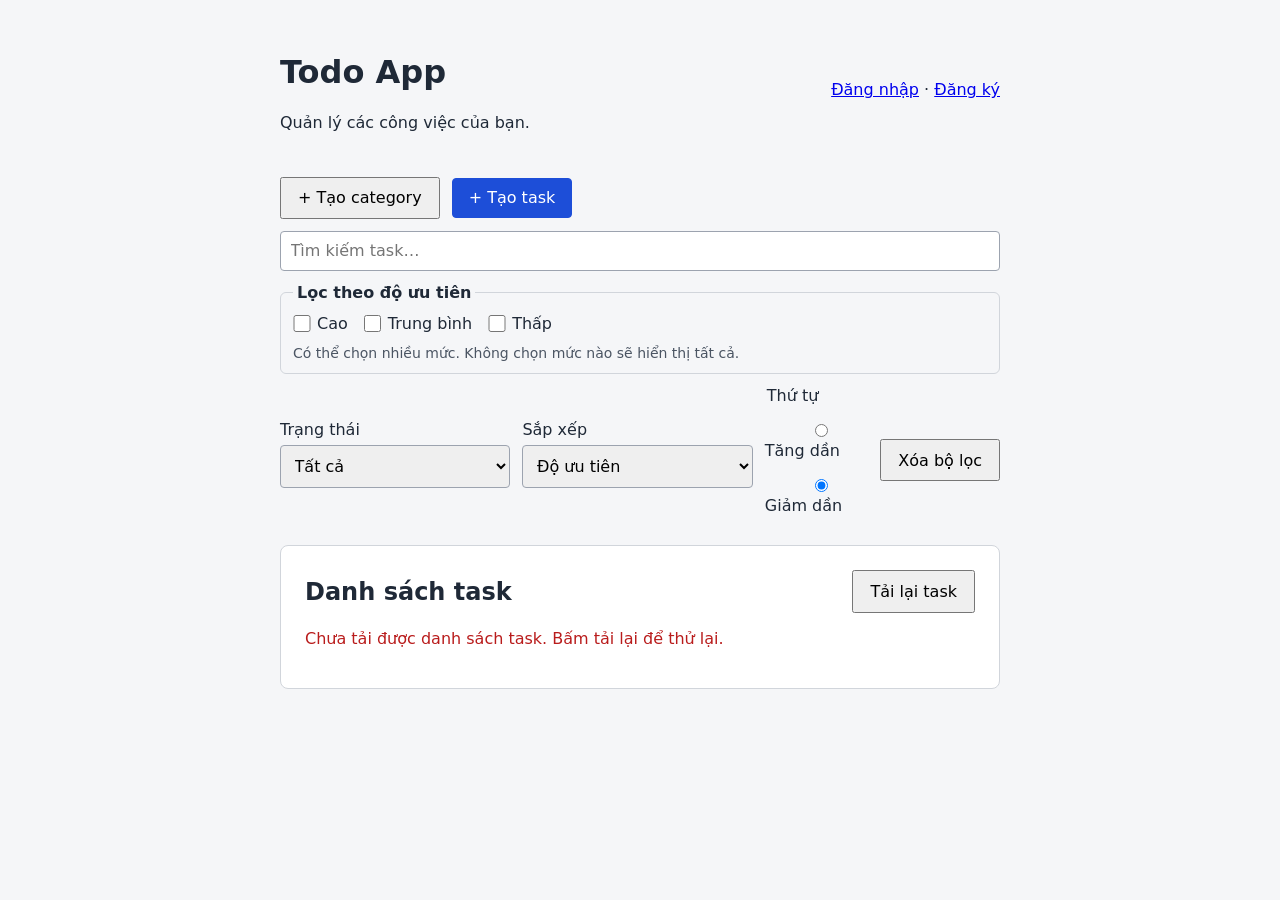
<file: todo-front/static/index.html>
﻿<!doctype html>
<html lang="vi">
  <head>
    <meta charset="UTF-8" />
    <meta name="viewport" content="width=device-width, initial-scale=1.0" />
    <title>Todo App</title>
    <link rel="stylesheet" href="../css/todo.css" />
  </head>
  <body>
    <main>
      <header class="page-header">
        <div>
          <h1>Todo App</h1>
          <p>Quản lý các công việc của bạn.</p>
        </div>
        <nav>
          <a href="./login.html">Đăng nhập</a> ·
          <a href="./register.html">Đăng ký</a>
        </nav>
      </header>

      <div class="toolbar" aria-label="Thêm dữ liệu">
        <button
          type="button"
          data-modal-target="category-modal"
          aria-haspopup="dialog"
          aria-controls="category-modal"
        >
          + Tạo category
        </button>
        <button
          type="button"
          class="primary-button"
          data-modal-target="task-modal"
          aria-haspopup="dialog"
          aria-controls="task-modal"
        >
          + Tạo task
        </button>
        <input
          type="text"
          id="search-tasks"
          placeholder="Tìm kiếm task…"
          aria-label="Tìm kiếm task"
        />
        <fieldset
          id="filter-tasks"
          class="task-filters"
          aria-describedby="filter-hint"
        >
          <legend>Lọc theo độ ưu tiên</legend>
          <div class="filter-options">
            <label
              ><input type="checkbox" name="priority" value="HIGH" /> Cao</label
            >
            <label
              ><input type="checkbox" name="priority" value="MEDIUM" /> Trung
              bình</label
            >
            <label
              ><input type="checkbox" name="priority" value="LOW" /> Thấp</label
            >
          </div>
          <p id="filter-hint">
            Có thể chọn nhiều mức. Không chọn mức nào sẽ hiển thị tất cả.
          </p>
        </fieldset>
        <div class="task-sort">
          <label for="completion-filter">Trạng thái</label>
          <select id="completion-filter">
            <option value="">Tất cả</option>
            <option value="false">Chưa hoàn thành</option>
            <option value="true">Đã hoàn thành</option>
          </select>
        </div>
        <div class="task-sort">
          <label for="sort-tasks">Sắp xếp</label>
          <select id="sort-tasks">
            <option value="priority">Độ ưu tiên</option>
            <option value="createdAt">Mới nhất</option>
            <option value="updatedAt">Cập nhật gần đây</option>
            <option value="category">Theo category</option>
          </select>
        </div>

        <fieldset>
          <legend>Thứ tự</legend>
          <label>
            <input type="radio" name="sort-order" value="asc" />
            Tăng dần
          </label>
          <label>
            <input type="radio" name="sort-order" value="desc" checked />
            Giảm dần
          </label>
        </fieldset>

        <button id="clear-task-filters" type="button">Xóa bộ lọc</button>
      </div>
      <p id="page-status" class="success" role="status"></p>

      <section aria-labelledby="task-heading">
        <div class="section-header">
          <h2 id="task-heading">Danh sách task</h2>
          <button id="reload-tasks" type="button">Tải lại task</button>
        </div>
        <p id="task-list-error" class="error" role="alert"></p>
        <ul id="task-list" aria-live="polite">
          <li>Đang tải task…</li>
        </ul>
      </section>
    </main>

    <dialog id="category-modal" aria-labelledby="category-heading">
      <div class="modal-header">
        <h2 id="category-heading">Tạo category</h2>
        <button
          type="button"
          class="close-button"
          data-close-modal
          aria-label="Đóng cửa sổ category"
        >
          ×
        </button>
      </div>
      <form id="category-form" novalidate>
        <label for="category-name">Tên category</label>
        <input
          id="category-name"
          name="name"
          required
          autofocus
          aria-describedby="category-error"
        />
        <p id="category-error" class="error" role="alert"></p>
        <p class="success" role="status"></p>
        <div class="modal-actions">
          <button type="button" data-close-modal>Hủy</button>
          <button type="submit" class="primary-button">Tạo category</button>
        </div>
      </form>
      <div class="section-header category-list-heading">
        <h3>Category hiện có</h3>
        <button id="reload-categories" type="button">Tải lại</button>
      </div>
      <p id="category-list-error" class="error" role="alert"></p>
      <ul id="category-list" aria-live="polite">
        <li>Đang tải category…</li>
      </ul>
    </dialog>

    <dialog id="task-modal" aria-labelledby="task-modal-heading">
      <div class="modal-header">
        <h2 id="task-modal-heading">Tạo task</h2>
        <button
          type="button"
          class="close-button"
          data-close-modal
          aria-label="Đóng cửa sổ task"
        >
          ×
        </button>
      </div>
      <p id="task-hint">
        Category không bắt buộc. Bạn có thể tạo task mà không chọn category.
      </p>
      <button
        type="button"
        data-modal-target="category-modal"
        aria-haspopup="dialog"
        aria-controls="category-modal"
      >
        + Thêm category
      </button>
      <form id="task-form" novalidate>
        <fieldset aria-describedby="task-hint task-error">
          <legend>Thông tin task</legend>
          <label for="task-category">Category (không bắt buộc)</label>
          <select id="task-category" name="categoryId" autofocus>
            <option value="">Không có category</option>
          </select>
          <label for="task-title">Tiêu đề</label>
          <input id="task-title" name="title" required />
          <label for="task-description">Mô tả</label>
          <textarea
            id="task-description"
            name="description"
            rows="3"
            required
          ></textarea>
          <label for="task-priority">Độ ưu tiên</label>
          <select id="task-priority" name="taskPriority">
            <option value="HIGH">Cao</option>
            <option value="MEDIUM" selected>Trung bình</option>
            <option value="LOW">Thấp</option>
          </select>
          <button type="submit" class="primary-button">Tạo task</button>
        </fieldset>
        <p id="task-error" class="error" role="alert"></p>
        <p class="success" role="status"></p>
        <button type="button" data-close-modal>Hủy</button>
      </form>
    </dialog>

    <script type="module" src="../js/pages/task.page.js"></script>
  </body>
</html>
</file>
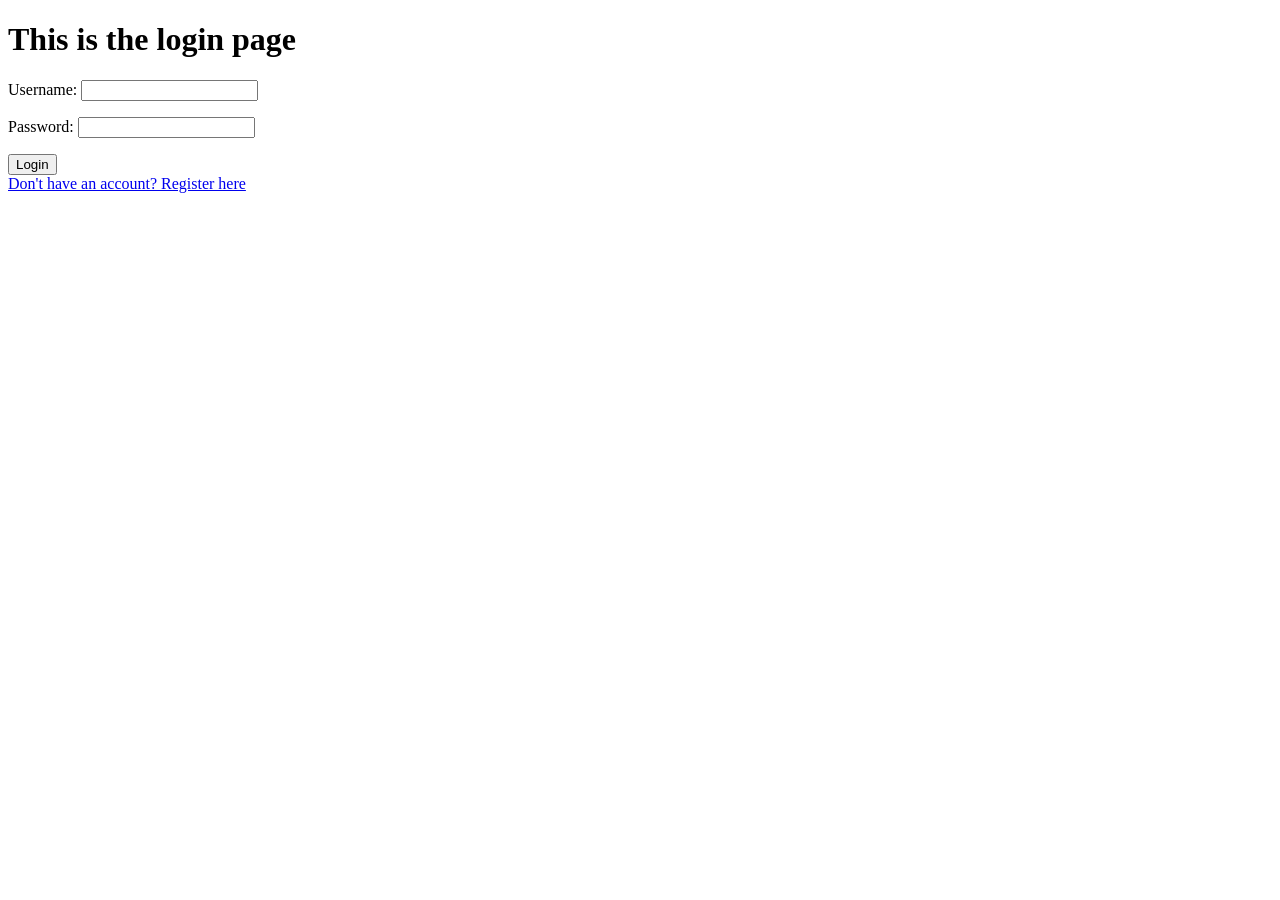
<file: todo-front/static/login.html>
<!doctype html>
<html lang="en">
  <head>
    <meta charset="UTF-8" />
    <meta name="viewport" content="width=device-width, initial-scale=1.0" />
    <title>Login</title>
    <link rel="stylesheet" href="../css/auth.css" />
  </head>
  <body>
    <main>
      <h1>This is the login page</h1>
      <form action="/login" method="POST" novalidate>
        <div class="form-field">
        <label for="username">Username:</label>
        <input type="text" id="username" name="username" required aria-describedby="username-error" />
        <p id="username-error" class="validation-error" aria-live="polite"></p>
        </div>

        <div class="form-field">
        <label for="password">Password:</label>
        <input
          type="password"
          id="password"
          name="password"
          required
          aria-describedby="password-error"
        />
        <p id="password-error" class="validation-error" aria-live="polite"></p>
        </div>

        <button type="submit">Login</button>
        <p id="form-error" class="validation-error" role="alert"></p>
      </form>

      <a href="./register.html">Don't have an account? Register here</a>
    </main>
    <script type="module" src="../js/pages/login.page.js"></script>
  </body>
</html>
</file>
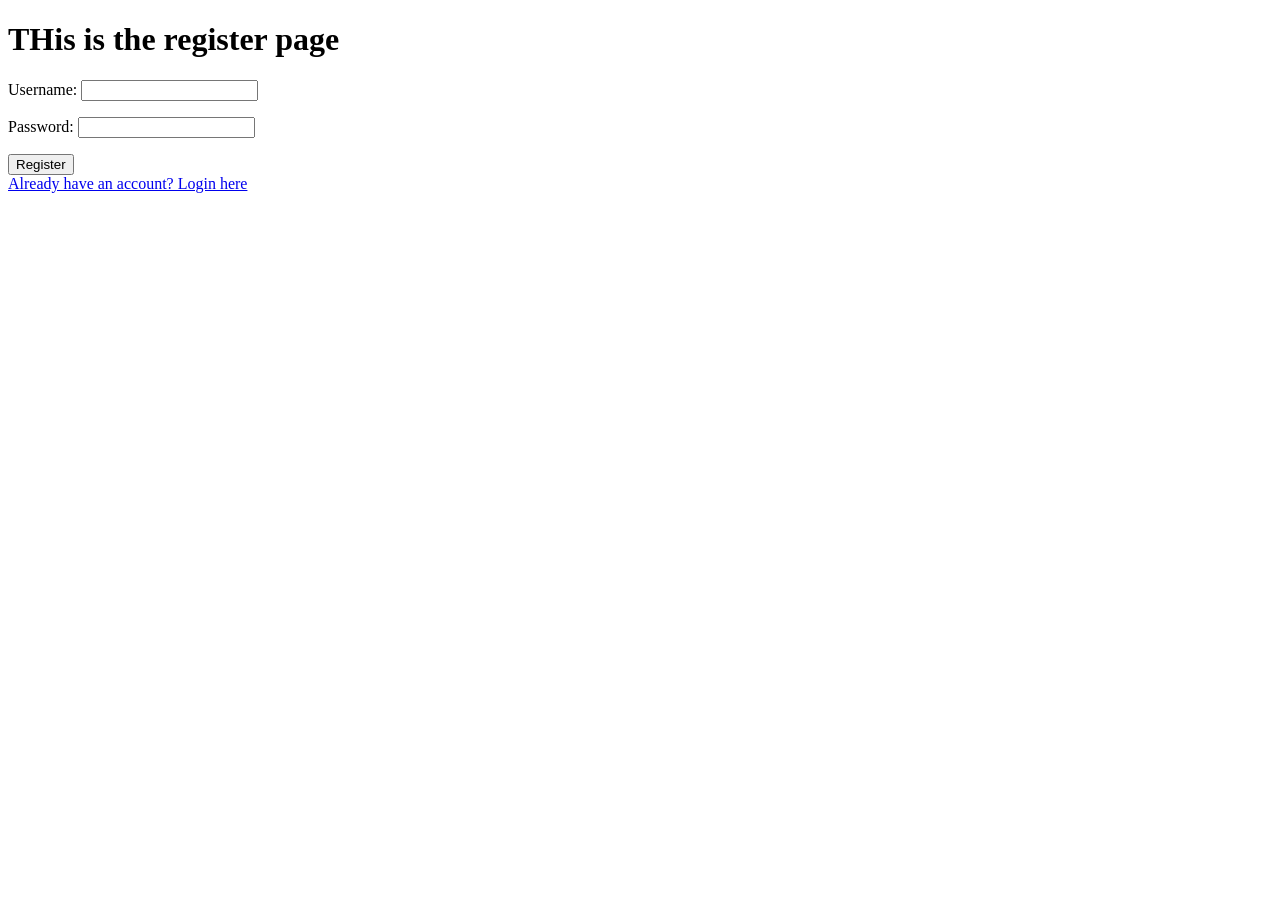
<file: todo-front/static/register.html>
<!doctype html>
<html lang="en">
  <head>
    <meta charset="UTF-8" />
    <meta name="viewport" content="width=device-width, initial-scale=1.0" />
    <title>Register</title>
    <link rel="stylesheet" href="../css/auth.css" />
  </head>
  <body>
    <main>
      <h1>THis is the register page</h1>
      <form action="/register" method="POST" novalidate>
        <div class="form-field">
        <label for="username">Username:</label>
        <input type="text" id="username" name="username" required aria-describedby="username-error" />
        <p id="username-error" class="validation-error" aria-live="polite"></p>
        </div>

        <div class="form-field">
        <label for="password">Password:</label>
        <input
          type="password"
          id="password"
          name="password"
          required
          aria-describedby="password-error"
        />
        <p id="password-error" class="validation-error" aria-live="polite"></p>
        </div>

        <button type="submit">Register</button>
        <p id="form-error" class="validation-error" role="alert"></p>
      </form>

      <a href="./login.html">Already have an account? Login here</a>
    </main>
    <script type="module" src="../js/pages/register.page.js"></script>
  </body>
</html>
</file>
<file: todo-front/css/todo.css>
body { font-family: system-ui, sans-serif; margin: 0; background: #f5f6f8; color: #1f2937; }
main { max-width: 720px; margin: 2rem auto; padding: 0 1rem; }
section { background: white; border: 1px solid #d1d5db; border-radius: 8px; padding: 1.5rem; margin-top: 1.5rem; }
label { display: block; margin: 1rem 0 0.4rem; }
input, textarea, select { box-sizing: border-box; width: 100%; padding: 0.6rem; font: inherit; border: 1px solid #9ca3af; border-radius: 4px; }
button { margin-top: 0.8rem; padding: 0.6rem 1rem; font: inherit; cursor: pointer; }
button:disabled, fieldset:disabled { opacity: 0.6; }
button:disabled { cursor: wait; }
fieldset { border: 0; margin: 0; padding: 0; min-width: 0; }
.error { color: #b91c1c; }
.success { color: #166534; }
.error:empty, .success:empty { display: none; }
li { margin-bottom: 0.75rem; overflow-wrap: anywhere; }
li p { white-space: pre-wrap; margin: 0.4rem 0; }

body.modal-open { overflow: hidden; }
.page-header, .section-header, .modal-header, .toolbar, .modal-actions {
    display: flex;
    align-items: center;
    gap: 0.75rem;
    flex-wrap: wrap;
}
.page-header, .section-header, .modal-header { justify-content: space-between; }
.toolbar { margin-top: 1rem; }
.section-header h2, .modal-header h2 { margin: 0; }
.section-header button, .modal-header button { margin-top: 0; }
.primary-button { background: #1d4ed8; border: 1px solid #1d4ed8; border-radius: 4px; color: white; }
button:focus-visible, a:focus-visible { outline: 3px solid #2563eb; outline-offset: 3px; }

dialog {
    box-sizing: border-box;
    width: min(540px, calc(100% - 2rem));
    max-height: calc(100dvh - 2rem);
    padding: 1.5rem;
    border: 1px solid #d1d5db;
    border-radius: 12px;
    color: #1f2937;
    overflow-y: auto;
    box-shadow: 0 20px 60px #0003;
}
dialog::backdrop { background: rgb(15 23 42 / 55%); }
.close-button { background: transparent; border: 0; padding: 0.25rem 0.65rem; font-size: 1.75rem; }
.modal-actions { justify-content: flex-end; }
.category-list-heading { border-top: 1px solid #e5e7eb; margin-top: 1.5rem; padding-top: 1rem; }
#task-list { list-style: none; padding: 0; }
#task-list li { border-bottom: 1px solid #e5e7eb; padding: 1rem 0; }
#task-list li:last-child { border-bottom: 0; }
.task-row-heading { display: flex; justify-content: space-between; align-items: center; gap: 0.75rem; flex-wrap: wrap; }
.task-completion { display: inline-flex; align-items: center; gap: 0.5rem; margin: 0; cursor: pointer; font-size: 0.875rem; }
.task-completion input { width: 1.1rem; height: 1.1rem; margin: 0; accent-color: #1d4ed8; cursor: pointer; }
.task-completion input:disabled { cursor: wait; }
.task-completed .task-title { text-decoration: line-through; color: #6b7280; }
.task-filters { flex-basis: 100%; border: 1px solid #d1d5db; border-radius: 6px; padding: 0.75rem; }
.task-filters legend { font-weight: 600; padding: 0 0.25rem; }
.filter-options { display: flex; flex-wrap: wrap; gap: 1rem; }
.filter-options label { display: inline-flex; align-items: center; gap: 0.4rem; margin: 0; cursor: pointer; }
.filter-options input[type="checkbox"] { width: 1.1rem; height: 1.1rem; margin: 0; accent-color: #1d4ed8; }
#filter-hint { font-size: 0.875rem; color: #4b5563; margin: 0.75rem 0 0; }
.task-sort { flex: 1 1 220px; }
.task-sort label { margin-top: 0; }
</file>
<file: todo-front/css/auth.css>
.validation-error {
    color: #b91c1c;
    font-size: 0.875rem;
    margin: 0.25rem 0 1rem;
}

.validation-error:empty {
    display: none;
}

.form-field {
    margin-bottom: 1rem;
}

input[aria-invalid="true"] {
    border: 2px solid #b91c1c;
}
</file>
